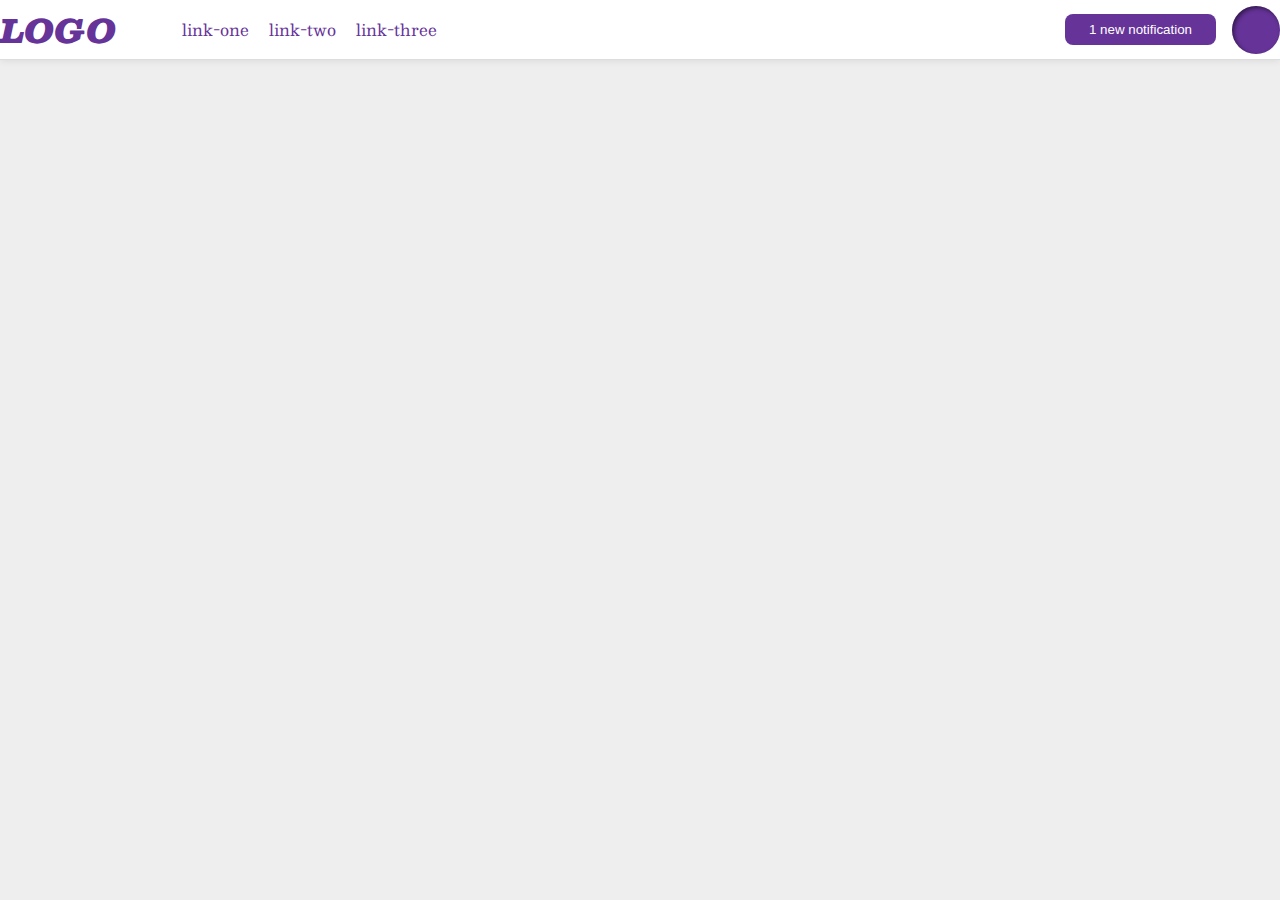
<file: flex/03-flex-header-2/index.html>
<!DOCTYPE html>
<html lang="en">
  <head>
    <meta charset="UTF-8">
    <meta http-equiv="X-UA-Compatible" content="IE=edge">
    <meta name="viewport" content="width=device-width, initial-scale=1.0">
    <title>Flex Header 2</title>
    <link rel="stylesheet" href="style.css">
  </head>
  <body>
    <div class="header">
      <div class="left">
        <div class="logo">
          LOGO
        </div>
        <ul class="links">
          <li><a href="https://google.com">link-one</a></li>
          <li><a href="https://google.com">link-two</a></li>
          <li><a href="https://google.com">link-three</a></li>
        </ul>
      </div>
      <div class="right">
        <button class="notifications">
          1 new notification
        </button>
        <div class="profile-image"></div>
      </div>
      
    </div>
  </body>
</html>
</file>
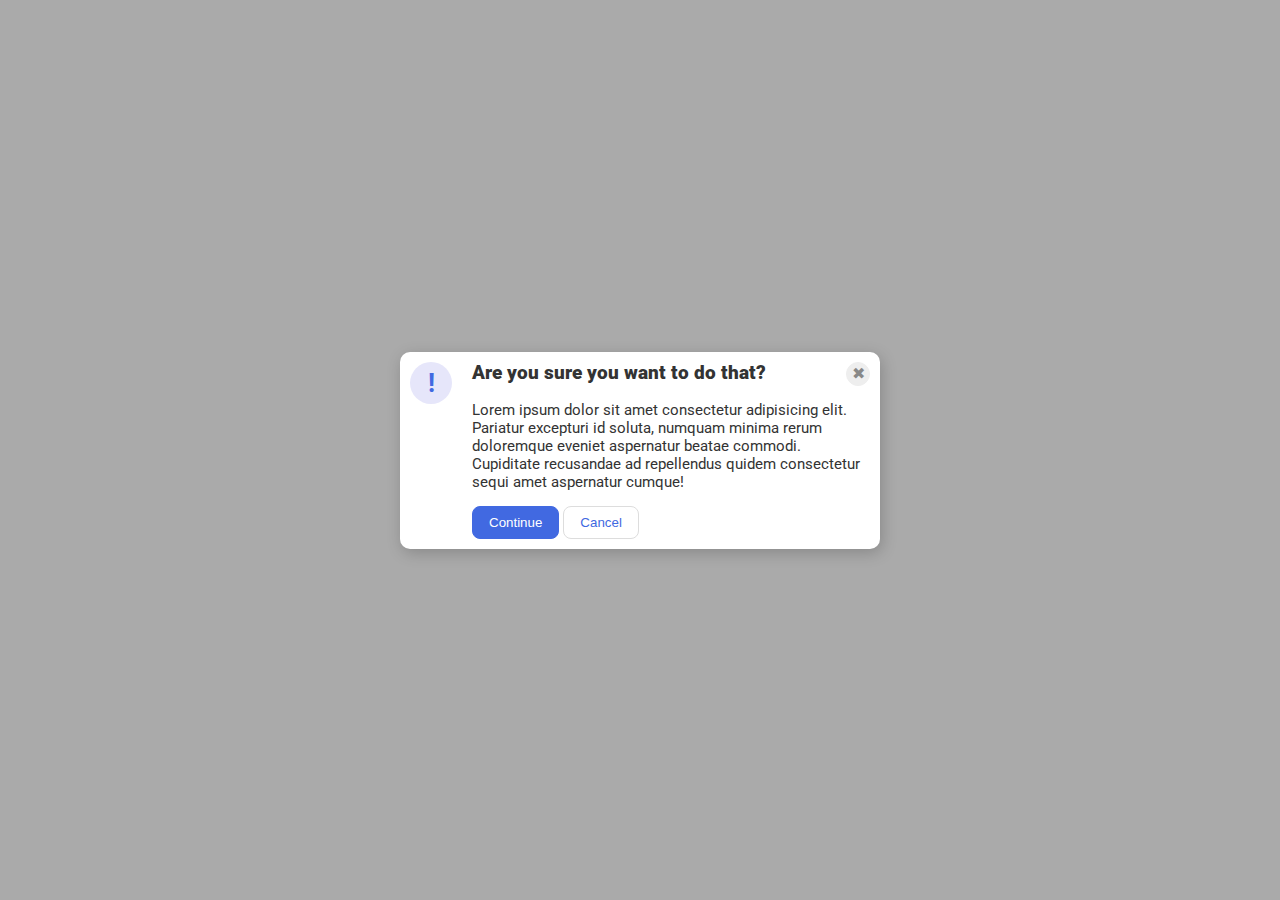
<file: flex/05-flex-modal/index.html>
<!DOCTYPE html>
<html lang="en">
  <head>
    <meta charset="UTF-8">
    <meta http-equiv="X-UA-Compatible" content="IE=edge">
    <meta name="viewport" content="width=device-width, initial-scale=1.0">
    <link rel="stylesheet" href="style.css">
    <title>Modal</title>
  </head>
  <body>
    <div class="modal">
      <div class="container1">
        <div class="icon">!</div>
      </div>
      
      <div class="container2">
        <div class="container3">
          <div class="header"><b>Are you sure you want to do that?</b></div>
          <button class="close-button">✖</button>
        </div>
        
        <div class="text" style="font-size: 15px;">Lorem ipsum dolor sit amet consectetur adipisicing elit. Pariatur excepturi id soluta, numquam minima rerum doloremque eveniet aspernatur beatae commodi. Cupiditate recusandae ad repellendus quidem consectetur sequi amet aspernatur cumque!</div>
        <div class="buttons">
          <button class="continue">Continue</button>
          <button class="cancel">Cancel</button>
        </div>
        
      </div>
      
    </div>
  </body>
</html>
</file>
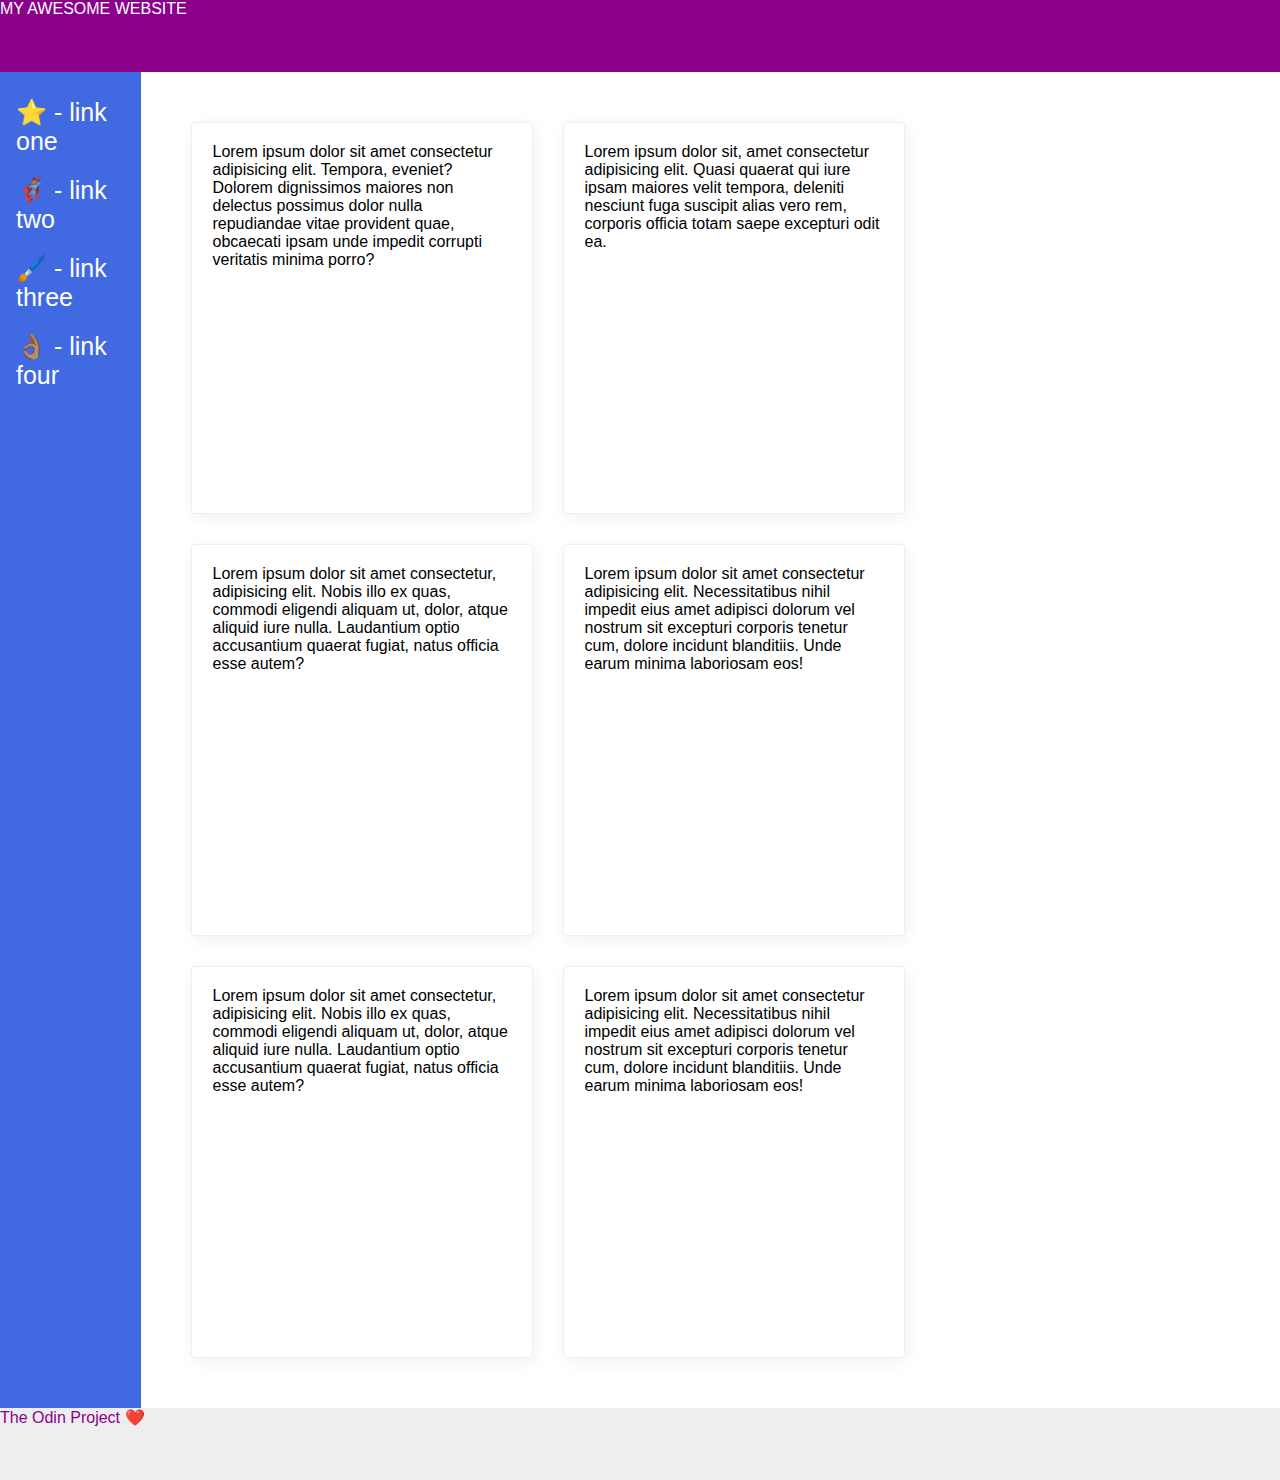
<file: flex/07-flex-layout-2/index.html>
<!DOCTYPE html>
<html lang="en">
  <head>
    <meta charset="UTF-8">
    <meta http-equiv="X-UA-Compatible" content="IE=edge">
    <meta name="viewport" content="width=device-width, initial-scale=1.0">
    <title>The Holy Grail</title>
    <link rel="stylesheet" href="style.css">
  </head>
  <body>
    <div class="header">
      MY AWESOME WEBSITE
    </div>
    

    <div class="subject">
      <div class="sidebar">
        <ul>
          <li><a href="#">⭐ - link one</a></li>
          <li><a href="#">🦸🏽‍♂️ - link two</a></li>
          <li><a href="#">🖌️ - link three</a></li>
          <li><a href="#">👌🏽 - link four</a></li>
        </ul>
      </div>
      <div  class="content">
        <div class="card">Lorem ipsum dolor sit amet consectetur adipisicing elit. Tempora, eveniet? Dolorem dignissimos maiores non delectus possimus dolor nulla repudiandae vitae provident quae, obcaecati ipsam unde impedit corrupti veritatis minima porro?</div>
        <div class="card">Lorem ipsum dolor sit, amet consectetur adipisicing elit. Quasi quaerat qui iure ipsam maiores velit tempora, deleniti nesciunt fuga suscipit alias vero rem, corporis officia totam saepe excepturi odit ea.</div>
        <div class="card">Lorem ipsum dolor sit amet consectetur, adipisicing elit. Nobis illo ex quas, commodi eligendi aliquam ut, dolor, atque aliquid iure nulla. Laudantium optio accusantium quaerat fugiat, natus officia esse autem?</div>
        <div class="card">Lorem ipsum dolor sit amet consectetur adipisicing elit. Necessitatibus nihil impedit eius amet adipisci dolorum vel nostrum sit excepturi corporis tenetur cum, dolore incidunt blanditiis. Unde earum minima laboriosam eos!</div>
        <div class="card">Lorem ipsum dolor sit amet consectetur, adipisicing elit. Nobis illo ex quas, commodi eligendi aliquam ut, dolor, atque aliquid iure nulla. Laudantium optio accusantium quaerat fugiat, natus officia esse autem?</div>
        <div class="card">Lorem ipsum dolor sit amet consectetur adipisicing elit. Necessitatibus nihil impedit eius amet adipisci dolorum vel nostrum sit excepturi corporis tenetur cum, dolore incidunt blanditiis. Unde earum minima laboriosam eos!</div>
      </div>
    </div>
    
    
    <div class="footer">
      The Odin Project ❤️
    </div>
  </body>
</html>
</file>
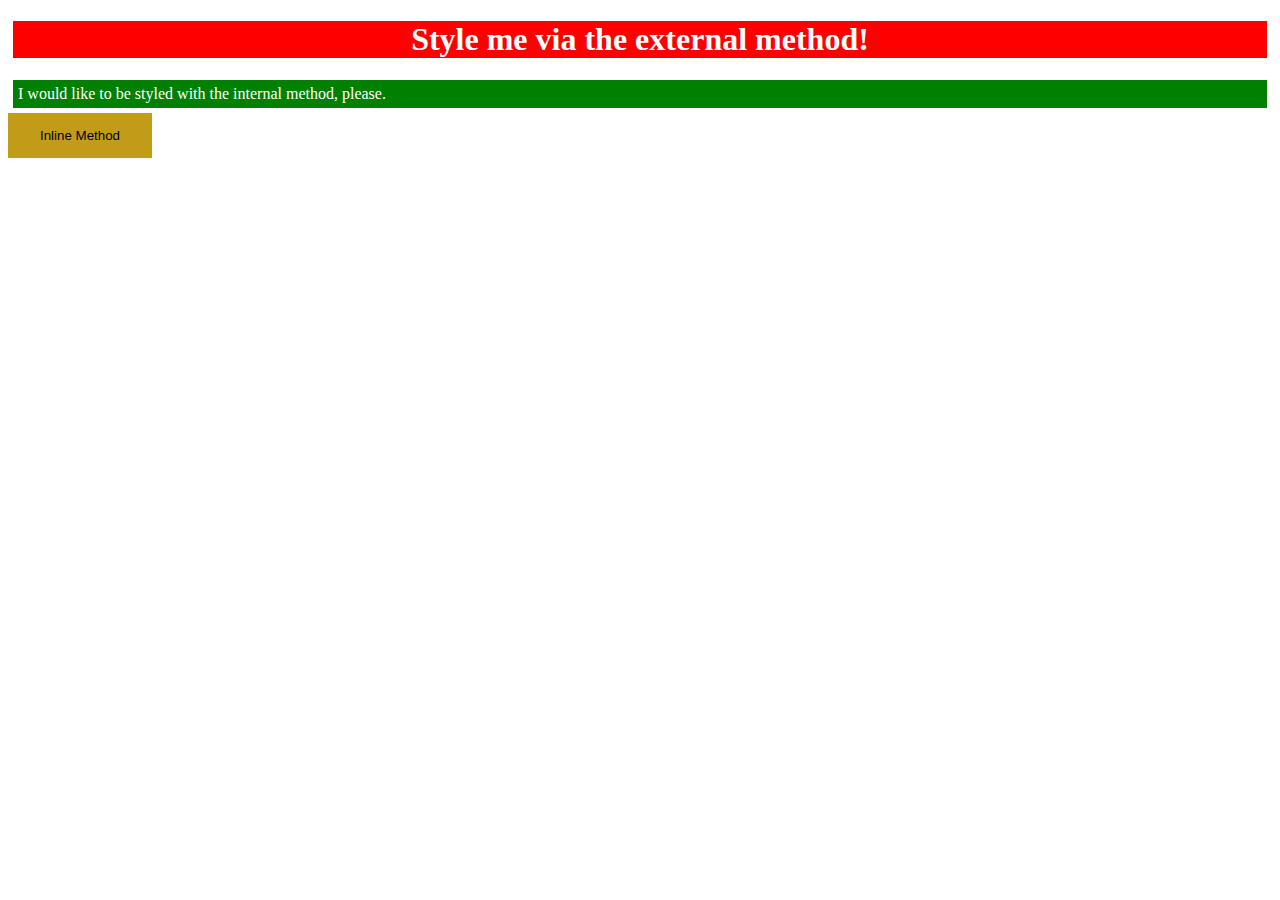
<file: foundations/01-css-methods/index.html>
<!DOCTYPE html>
<html lang="en">
  <head>
    <meta charset="UTF-8">
    <meta http-equiv="X-UA-Compatible" content="IE=edge">
    <meta name="viewport" content="width=device-width, initial-scale=1.0">
    <link rel="stylesheet" href="style.css" type="text/css" />
    <style>
      p {
        background-color: green;
        color: white;
        margin: 5px;
        padding: 5px;
      }
    </style>
    <title>Methods for Adding CSS</title>
  </head>
  <body>
    <div>
      <h1>
        Style me via the external method!
      </h1>
    </div>
    <p>I would like to be styled with the internal method, please.</p>
    <button style="background-color: rgb(194, 155, 25);text-decoration: none;text-align: center;padding: 15px 32px; border: none;">Inline Method</button>
  </body>
</html>
</file>
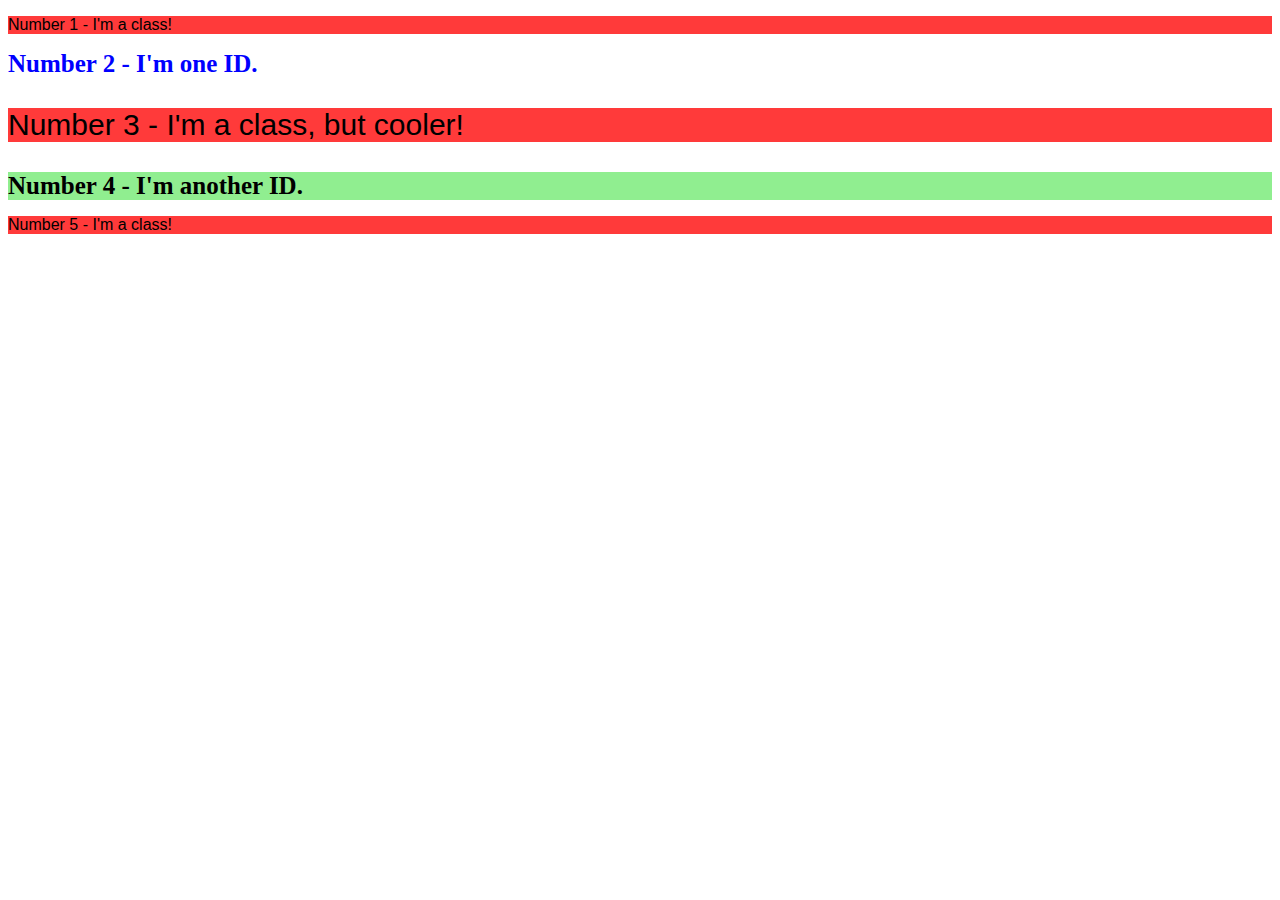
<file: foundations/02-class-id-selectors/index.html>
<!DOCTYPE html>
<html lang="en">
  <head>
    <meta charset="UTF-8">
    <meta http-equiv="X-UA-Compatible" content="IE=edge">
    <meta name="viewport" content="width=device-width, initial-scale=1.0">
    <title>Class and ID Selectors</title>
    <link rel="stylesheet" href="style.css">
  </head>
  <body>
    <p>Number 1 - I'm a class!</p>
    <div class="even" id="two">Number 2 - I'm one ID.</div>
    <p id="three">Number 3 - I'm a class, but cooler!</p>
    <div class="even" id="four">Number 4 - I'm another ID.</div>
    <p>Number 5 - I'm a class!</p>
  </body>
</html>
</file>
<file: flex/03-flex-header-2/style.css>
/* this is some magical font-importing.  
you'll learn about it later. */
@import url('https://fonts.googleapis.com/css2?family=Besley:ital,wght@0,400;1,900&display=swap');

body {
  margin: 0;
  background: #eee;
  font-family: Besley, serif;
}

.header {
  display: flex;
  flex-direction: row;
  justify-content: space-between;
  align-items: center;
  background: white;
  border-bottom: 1px solid #ddd;
  box-shadow: 0 0 8px rgba(0,0,0,.1);
}

.profile-image {
  
  background: rebeccapurple;
  box-shadow: inset 2px 2px 4px rgba(0,0,0,.5);
  border-radius: 50%;
  width: 48px;
  height: 48px;
}

.logo {
  color: rebeccapurple;
  font-size: 32px;
  font-weight: 900;
  font-style: italic;
}

button {
  
  border: none;
  border-radius: 8px;
  background: rebeccapurple;
  color: white;
  padding: 8px 24px;
}

a {
  padding: 10px;
  /* this removes the line under our links */
  text-decoration: none;
  color: rebeccapurple;
}

ul {
  display: flex;
  list-style-type: none;
}

.left, .right {
  display: flex;
  align-items: center;
  gap: 16px;
}
</file>
<file: flex/05-flex-modal/style.css>
@import url('https://fonts.googleapis.com/css2?family=Roboto:wght@400;700&display=swap');

html, body {
  height: 100%;
}

body {
  font-family: Roboto, sans-serif;
  margin: 0;
  background: #aaa;
  color: #333;
  /* I'll give you this one for free lol */
  display: flex;
  align-items: center;
  justify-content: center;
}

.modal {
  background: white;
  width: 480px;
  border-radius: 10px;
  box-shadow: 2px 4px 16px rgba(0,0,0,.2);
}

.icon {
  color: royalblue;
  font-size: 26px;
  font-weight: 700;
  background: lavender;
  width: 42px;
  height: 42px;
  border-radius: 50%;
  display: flex;
  align-items: center;
  justify-content: center;
}

.close-button {
  background: #eee;
  border-radius: 50%;
  color: #888;
  font-weight: 400;
  font-size: 16px;
  height: 24px;
  width: 24px;
  display: flex;
  align-items: center;
  justify-content: center;
  border: 1px solid #eee;
  padding: 0;
}

button {
  cursor: pointer;
  padding: 8px 16px;
  border-radius: 8px;
}

button.continue {
  background: royalblue;
  border: 1px solid royalblue;
  color: white;
}

button.cancel {
  background: white;
  border: 1px solid #ddd;
  color: royalblue;
}

.modal{
  display: flex;
  flex-direction: row;
 
}

.container1 {
  padding:10px;
}

.container2 {
  display: flex;
  flex-direction: column;
  padding: 10px;
  gap: 15px;
}



.container3 {
  display: flex;
  justify-content: space-between;
  align-items: baseline;
}

.header {
  font-size: 18.5px;
  font-weight: 700;
}
.icon {
  /* this keeps the icon from getting smashed by the text */
  flex-shrink: 0;
}
</file>
<file: flex/07-flex-layout-2/style.css>
body {
  font-family: -apple-system, BlinkMacSystemFont, 'Segoe UI', Roboto, Oxygen, Ubuntu, Cantarell, 'Open Sans', 'Helvetica Neue', sans-serif;
  margin: 0;
  min-height: 100vh;

  display: flex;
  flex-direction: column;
  justify-content: space-between;
}

.header {
  height: 72px;
  background: darkmagenta;
  color: white;
}

.footer {
  height: 72px;
  background: #eee;
  color: darkmagenta;
}

.sidebar {
  width: 300px;
  background: royalblue;
  box-sizing: border-box;
}

.card {
  border: 1px solid #eee;
  box-shadow: 2px 4px 16px rgba(0,0,0,.06);
  border-radius: 4px;
}

.subject {
  display: flex;
  flex-direction: row;
  flex-grow: 1;
}

.content {
  display: flex;
  flex-direction: row;
  flex-wrap: wrap;
  align-items: center;
  gap: 30px;
  margin: 50px 50px 50px;
}

.content > .card {
  padding: 20px 20px;
  width: 300px;
  height: 350px;
}

.sidebar li{
  list-style-type: none;
  padding: 10px 1px;
  position: relative;
  left: -25px;
}

.sidebar a {
  text-decoration: none;
  font-size: 25px;
  color: white;
}
</file>
<file: foundations/01-css-methods/style.css>
div {
    font-weight: 700;
    text-align: center;
    background-color: red;
    color: white;
    margin: 5px;
    
}
</file>
<file: foundations/02-class-id-selectors/style.css>
p {
    background-color: rgb(255, 58, 58);
    font-family: Verdana, Geneva, Tahoma, sans-serif;
}

#three {
    font-size: 30px;
}

.even {
    font-weight: 700;
    font-size: 25px;
}

#two {
    color: blue;
}

#four {
    background-color: lightgreen;
}
</file>
